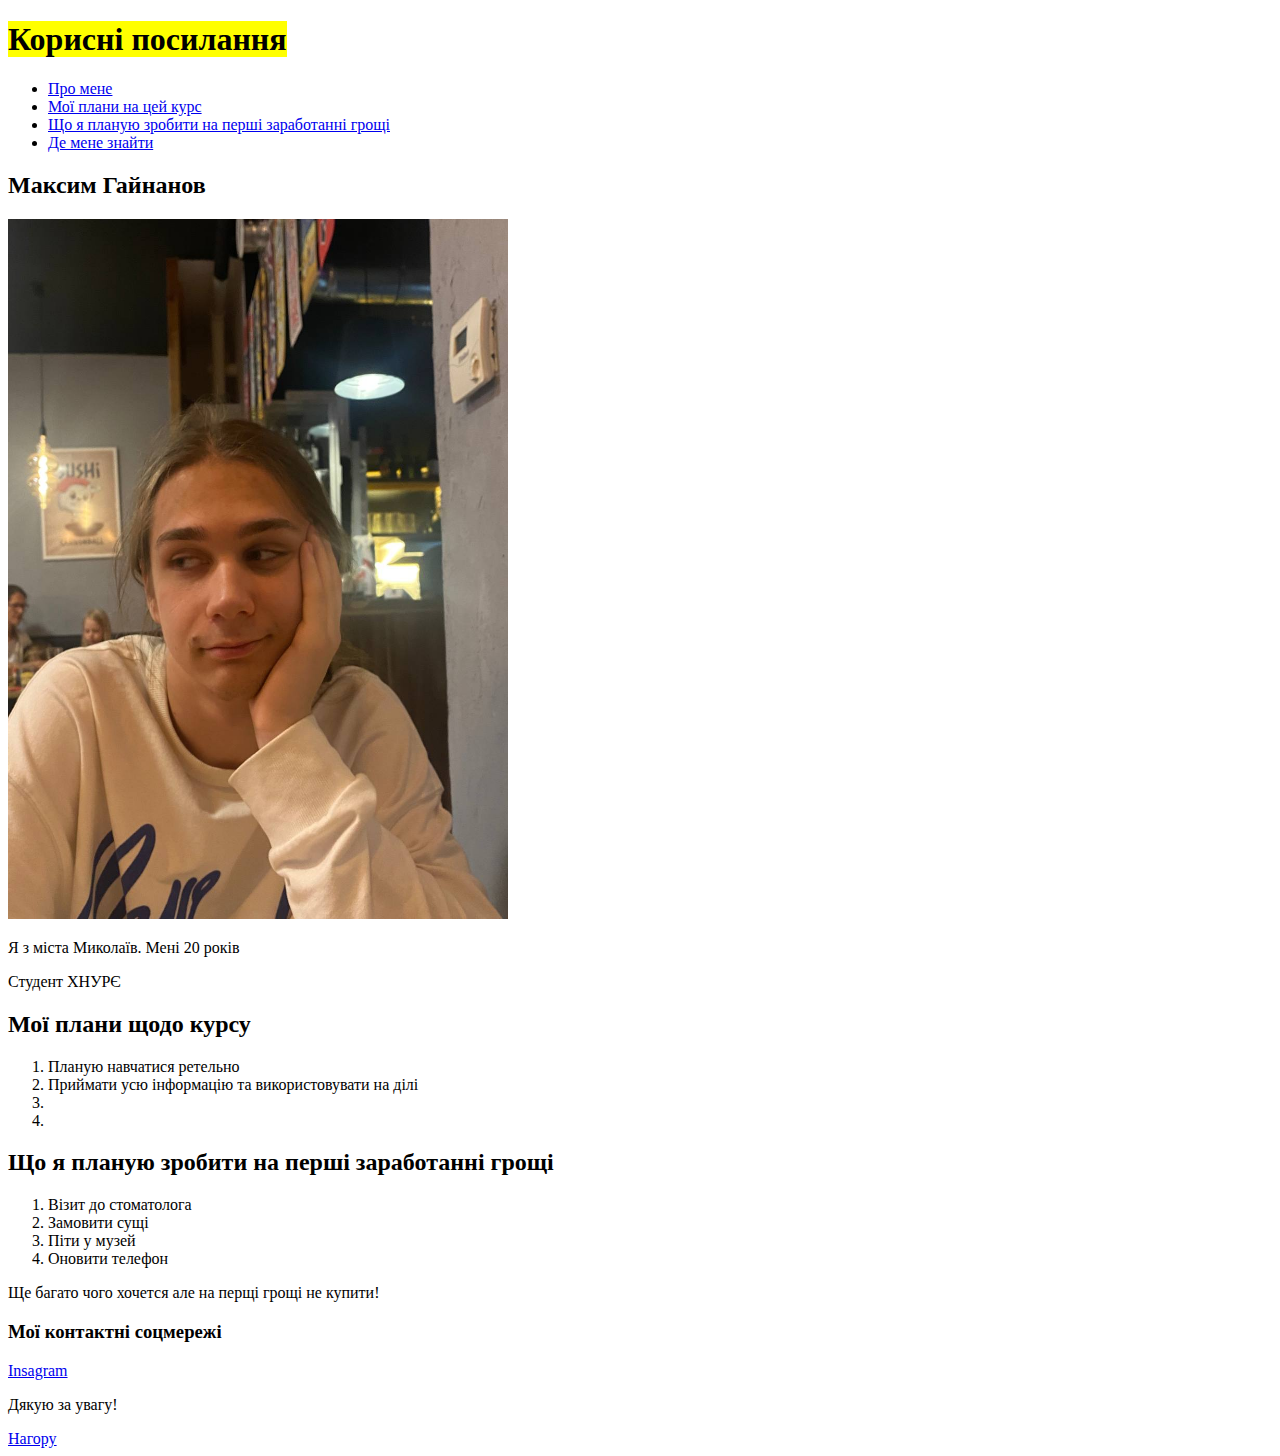
<file: index.html>
<!DOCTYPE html>
<html lang="en">
<head>
    <meta charset="UTF-8">
    <meta name="viewport" content="width=device-width, initial-scale=1.0">
    <title>My info</title>
</head>
<body>
    <header>
        <!-- Посилання про мене -->
        <div>
            <h1><mark>Корисні посилання</mark></h1>
            <ul>
                <li><a href="#about">Про мене</a></li>
                <li><a href="#plans">Мої плани на цей курс</a></li>
                <li><a href="#money">Що я планую зробити на перші заработанні грощі</a></li>
                <li><a href="#contact">Де мене знайти</a></li>
            </ul>
        </div>
    </header>
    <main>
        <div id="about">
            <h2>Максим Гайнанов</h2>
            <img src="img/photo_2024-06-12_21-16-33.jpg" alt="me" width="500" height="700">
            <p>Я з міста Миколаїв. Мені 20 років</p>
            <p>Студент <span>ХНУРЄ</span></p>
        </div>
        <div>
            <h2 id="plans">Мої плани щодо курсу</h2>
            <ol>
                <li>Планую навчатися ретельно</li>
                <li>Приймати усю інформацію та використовувати на ділі</li>
                <li></li>
                <li></li>
            </ol>
        </div>
        <div id="money">
            <h2>Що я планую зробити на перші заработанні грощі</h2>
            <ol>
                <li>Візит до стоматолога</li>
                <li>Замовити сущі</li>
                <li>Піти у музей</li>
                <li>Оновити телефон</li>
            </ol>
            <p>Ще багато чого хочется але на перщі грощі не купити!</p>
        </div>
    </main>
    <footer>
        <div id="contact">
            <h3>Мої контактні соцмережі</h3>
            <a href="https://www.instagram.com/maxfell_310/">Insagram</a>
            <p><span>Дякую за увагу!</span></p>
            <a href="#up">Нагору</a>
        </div>
    </footer>
</body>
</html>
</file>
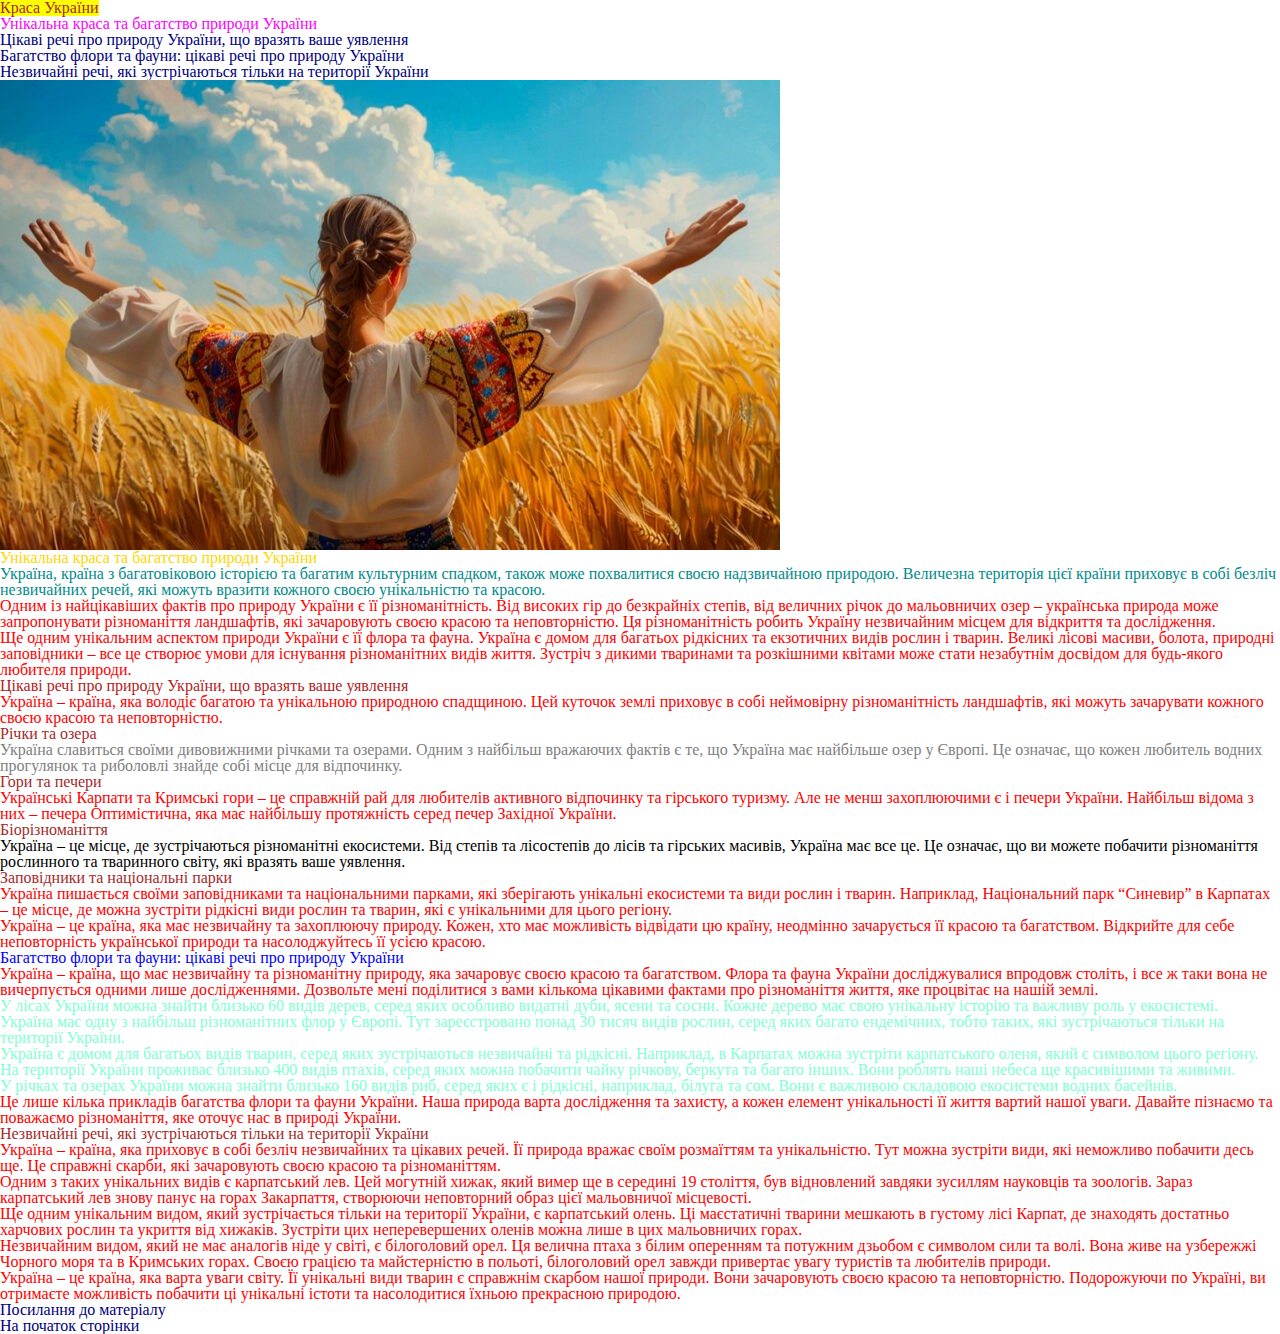
<file: lessons_03/index.html>
<!DOCTYPE html>
<html lang="uk">
<head>
    <meta charset="UTF-8">
    <meta name="viewport" content="width=device-width, initial-scale=1.0">
    <link rel="stylesheet" href="styles/style.css">
    <title>Про Україну</title>
    <style>
        .for_test_styles{
            color: aqua;
        }
    </style>
</head>
<body>
    <header>
        <div id="up" title="Navigation">
            <p><mark>Краса України</mark></p>
            <ul class="navigation_list">
                <li><a href="#unic_beauty" class="first_link">Унікальна краса та багатство природи України</a></li>
                <li><a href="#interesting_things" class="second_link">Цікаві речі про природу України, що вразять ваше уявлення</a></li>
                <li><a href="#richness_of_flora_and_fauna" class="thrird_link">Багатство флори та фауни: цікаві речі про природу України</a></li>
                <li><a href="#only_in_Ukraine" class="fourth_link">Незвичайні речі, які зустрічаються тільки на території України</a></li>
        </ul>
        </div>
    </header>
    <main>
        <div class="article">
                <img src="img/Ukrainian_girljpg.jpg" alt="ukrainian_girl">
            <div id="unic_beauty" class="article_first">
                <h1><span>Унікальна краса та багатство природи України</span></h1>
                <p class="article text">Україна, країна з багатовіковою історією та багатим культурним спадком, також може похвалитися своєю надзвичайною природою. Величезна територія цієї країни приховує в собі безліч незвичайних речей, які можуть вразити кожного своєю унікальністю та красою.</p>
                <p>Одним із найцікавіших фактів про природу України є її різноманітність. Від високих гір до безкрайніх степів, від величних річок до мальовничих озер – українська природа може запропонувати різноманіття ландшафтів, які зачаровують своєю красою та неповторністю. Ця різноманітність робить Україну незвичайним місцем для відкриття та дослідження.</p>
                <p>Ще одним унікальним аспектом природи України є її флора та фауна. Україна є домом для багатьох рідкісних та екзотичних видів рослин і тварин. Великі лісові масиви, болота, природні заповідники – все це створює умови для існування різноманітних видів життя. Зустріч з дикими тваринами та розкішними квітами може стати незабутнім досвідом для будь-якого любителя природи.</p>
            </div>
            <div id="interesting_things">
                <div id="first_interesting_things">
                    <h2>Цікаві речі про природу України, що вразять ваше уявлення</h2>
                    <p>Україна – країна, яка володіє багатою та унікальною природною спадщиною. Цей куточок землі приховує в собі неймовірну різноманітність ландшафтів, які можуть зачарувати кожного своєю красою та неповторністю.</p>
                </div>
                <div class="article_test">
                    <h3>Річки та озера</h3>
                    <p>Україна славиться своїми дивовижними річками та озерами. Одним з найбільш вражаючих фактів є те, що Україна має найбільше озер у Європі. Це означає, що кожен любитель водних прогулянок та риболовлі знайде собі місце для відпочинку.</p>
                </div>
                <div class="article_test2">
                    <h3>Гори та печери</h3>
                    <p>Українські Карпати та Кримські гори – це справжній рай для любителів активного відпочинку та гірського туризму. Але не менш захоплюючими є і печери України. Найбільш відома з них – печера Оптимістична, яка має найбільшу протяжність серед печер Західної України.</p>
        
                </div>
                <div class="article_test3">
                    <h3>Біорізноманіття</h3>
                    <p>Україна – це місце, де зустрічаються різноманітні екосистеми. Від степів та лісостепів до лісів та гірських масивів, Україна має все це. Це означає, що ви можете побачити різноманіття рослинного та тваринного світу, які вразять ваше уявлення.</p>
        
                </div>
                <div class="article_with_patern">
                    <h3>Заповідники та національні парки</h3>
                    <p>Україна пишається своїми заповідниками та національними парками, які зберігають унікальні екосистеми та види рослин і тварин. Наприклад, Національний парк “Синевир” в Карпатах – це місце, де можна зустріти рідкісні види рослин та тварин, які є унікальними для цього регіону.</p>
                    <p>Україна – це країна, яка має незвичайну та захоплюючу природу. Кожен, хто має можливість відвідати цю країну, неодмінно зачарується її красою та багатством. Відкрийте для себе неповторність української природи та насолоджуйтесь її усією красою.</p>
                </div>
            </div>
            <div id="richness_of_flora_and_fauna">
                <h2 style="color: blue;">Багатство флори та фауни: цікаві речі про природу України</h2>
                <p>Україна – країна, що має незвичайну та різноманітну природу, яка зачаровує своєю красою та багатством. Флора та фауна України досліджувалися впродовж століть, і все ж таки вона не вичерпується одними лише дослідженнями. Дозвольте мені поділитися з вами кількома цікавими фактами про різноманіття життя, яке процвітає на нашій землі.</p>
                <ul class="list">
                    <li class="item list">У лісах України можна знайти близько 60 видів дерев, серед яких особливо видатні дуби, ясени та сосни. Кожне дерево має свою унікальну історію та важливу роль у екосистемі.</li>
                    <li class="item list">Україна має одну з найбільш різноманітних флор у Європі. Тут зареєстровано понад 30 тисяч видів рослин, серед яких багато ендемічних, тобто таких, які зустрічаються тільки на території України.</li>
                    <li class="item list">Україна є домом для багатьох видів тварин, серед яких зустрічаються незвичайні та рідкісні. Наприклад, в Карпатах можна зустріти карпатського оленя, який є символом цього регіону.</li>
                    <li class="item list">На території України проживає близько 400 видів птахів, серед яких можна побачити чайку річкову, беркута та багато інших. Вони роблять наші небеса ще красивішими та живими.</li>
                    <li class="item list">У річках та озерах України можна знайти близько 160 видів риб, серед яких є і рідкісні, наприклад, білуга та сом. Вони є важливою складовою екосистеми водних басейнів.</li>
                </ul>
                <p>Це лише кілька прикладів багатства флори та фауни України. Наша природа варта дослідження та захисту, а кожен елемент унікальності її життя вартий нашої уваги. Давайте пізнаємо та поважаємо різноманіття, яке оточує нас в природі України.</p>
            </div>
            <div id="only_in_Ukraine">
                <h3>Незвичайні речі, які зустрічаються тільки на території України</h3>
                <p class="for_test_styles">Україна – країна, яка приховує в собі безліч незвичайних та цікавих речей. Її природа вражає своїм розмаїттям та унікальністю. Тут можна зустріти види, які неможливо побачити десь ще. Це справжні скарби, які зачаровують своєю красою та різноманіттям.</p>
                <p>Одним з таких унікальних видів є карпатський лев. Цей могутній хижак, який вимер ще в середині 19 століття, був відновлений завдяки зусиллям науковців та зоологів. Зараз карпатський лев знову панує на горах Закарпаття, створюючи неповторний образ цієї мальовничої місцевості.</p>
                <p>Ще одним унікальним видом, який зустрічається тільки на території України, є карпатський олень. Ці маєстатичні тварини мешкають в густому лісі Карпат, де знаходять достатньо харчових рослин та укриття від хижаків. Зустріти цих неперевершених оленів можна лише в цих мальовничих горах.</p>
                <p>Незвичайним видом, який не має аналогів ніде у світі, є білоголовий орел. Ця велична птаха з білим оперенням та потужним дзьобом є символом сили та волі. Вона живе на узбережжі Чорного моря та в Кримських горах. Своєю грацією та майстерністю в польоті, білоголовий орел завжди привертає увагу туристів та любителів природи.</p>
                <p>Україна – це країна, яка варта уваги світу. Її унікальні види тварин є справжнім скарбом нашої природи. Вони зачаровують своєю красою та неповторністю. Подорожуючи по Україні, ви отримаєте можливість побачити ці унікальні істоти та насолодитися їхньою прекрасною природою.</p>
            </div>
        </div>
    </main>
    <footer>
        <div class="links_info">
            <div class="links_page">
                <a href="https://fact-news.com.ua/unikalni-fakti-pro-prirodu-ukraini-sho-vas-zacharuyut-vidkrijte-krasu-ta-bagatstvo-nashoi-kraini/" target="_blank">Посилання до матеріалу</a>
            </div>
            <div class="links_up">
                <a href="#up" title="Початок сторінки">На початок сторінки</a>
            </div>
        </div>
    </footer>
</body>
</html>
</file>
<file: lessons_03/styles/style.css>
@import url("reset.css");
*{
    color: brown;
}
h1{
    color: yellowgreen;
}
h2{
    color: firebrick;
}
a{
    color: navy;
}
a.first_link{
    color: fuchsia;
}
.article p{
    color: red;
}
.article .text{
    color: darkcyan;
}
.article span{
    color: gold;
}
.links_info.links_page{
    color: hotpink;
}
.links_info .links_up{
    color: darkgoldenrod;
}
.list .item{
    color: aquamarine;
}
.article_test > p {
	color: gray;
}
.article_test2 + p {
    color: blue;
}
.article_test3 p {
    color: black;
}
</file>
